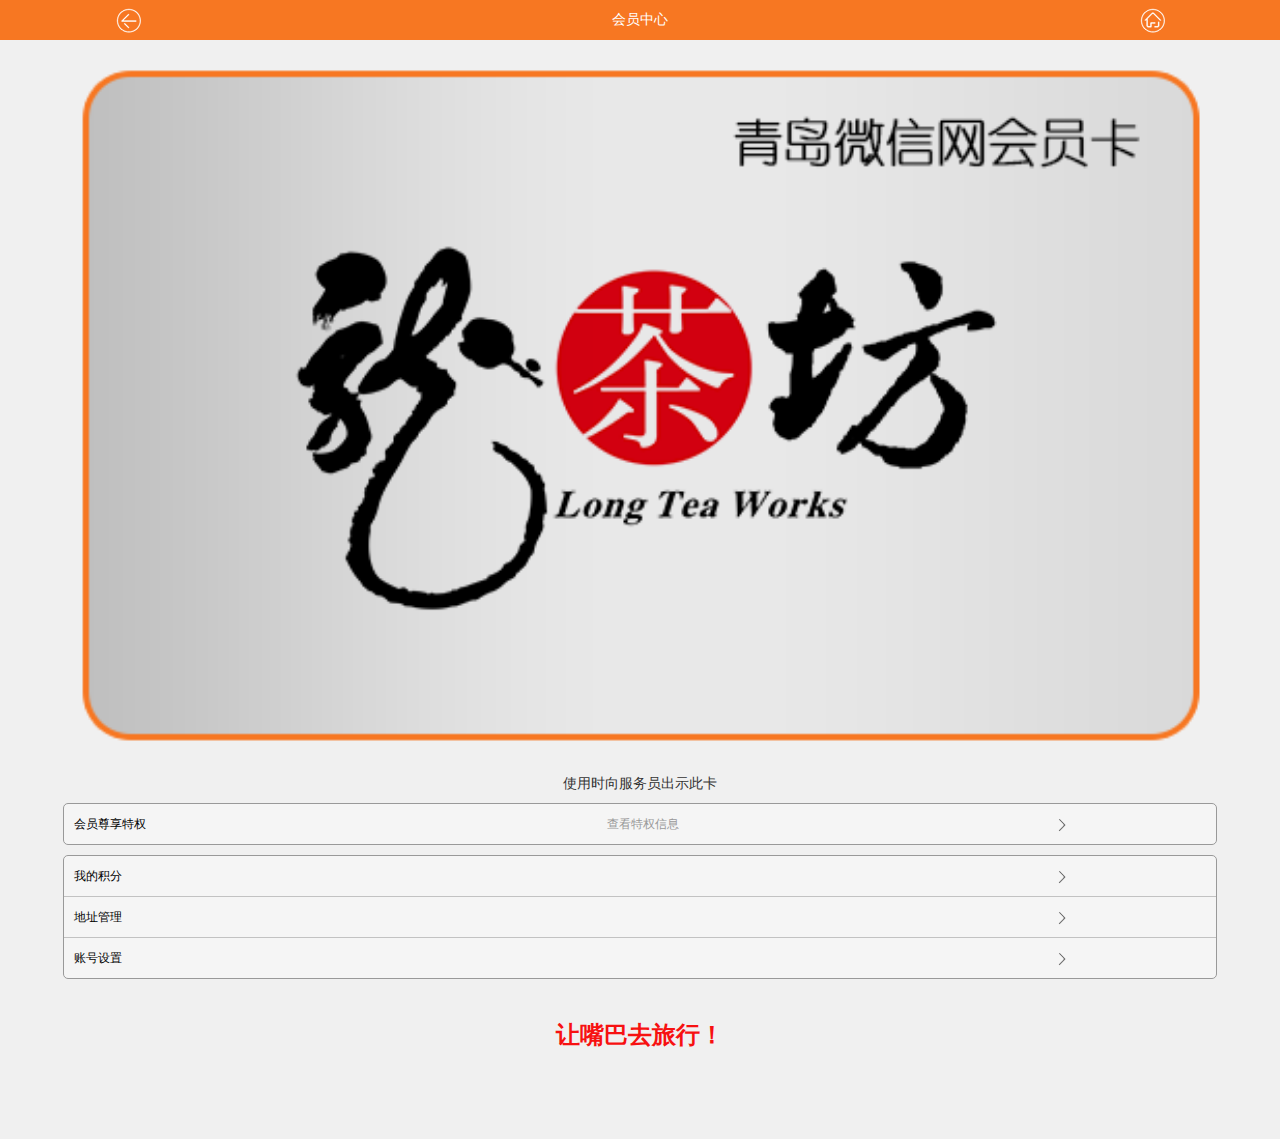
<file: index.html>
<!DOCTYPE html PUBLIC "-//W3C//DTD XHTML 1.0 Transitional//EN" "http://www.w3.org/TR/xhtml1/DTD/xhtml1-transitional.dtd">
<html xmlns="http://www.w3.org/1999/xhtml">
<head>
<meta http-equiv="Content-Type" content="text/html; charset=utf-8" />
<meta name="viewport" content="width=device-width,initial-scale=1,minimum-scale=1,maximum-scale=1,user-scalable=0"/>

<link type="text/css" href="css/css.css" rel="stylesheet"/>
<title>会员中心</title>
</head>
<body style="background:#f0f0f0;">

<div class="content">
	<div class="ding">
        <table width="100%" border="0" cellspacing="0" cellpadding="0">
          <tr>
            <td class="xia"><img src="img/xia.png" width="25" height="25"/></td>
            <td class="huiyuan">会员中心</td>
            <td class="home"><img src="img/home.png" width="25" height="25"/></td>
          </tr>
        </table>
    </div>
    <div class="huiyuanka"><img src="img/t1.png" width="100%" height="auto"/></div>
    <div class="chushi">使用时向服务员出示此卡</div>
    
    <div class="kuang_1">
        <div class="yue">
                <div class="yue_1">会员尊享特权</div>
                <div class="yue_2">查看特权信息</div>
                <a href="tequan.html"><div class="jiantou"><img src="img/jian.png" width="30" height="31"/></div></a>
        </div>
    </div>

    <div class="kuang_2">
        <div class="yue">
            <div class="yue_1">我的积分</div>
            <a href="jifen.html"><div class="jiantou"><img src="img/jian.png" width="30" height="31"/></div></a>
        </div>
        <div style="width:100%; height:1px; background:#c2c2c2;"></div>

    	<div class="yue">
            <div class="yue_1">地址管理</div>
            <a href="address.html"><div class="jiantou"><img src="img/jian.png" width="30" height="31"/></div></a>
        </div>
        <div style="width:100%; height:1px; background:#c2c2c2;"></div>
        
        <div class="jifen">
        <div class="yue">
            <div class="yue_1">账号设置</div>
            <a href="zhanghao.html"><div class="jiantou"><img src="img/jian.png" width="30" height="31"/></div></a>
        </div>
        </div>
        
    </div>
    <div style="clear:both"></div>
    <div class="foot">让嘴巴去旅行！</div>
    <div style="width:100%; height:100px;"></div>
</div>
</body>
</html>
</file>
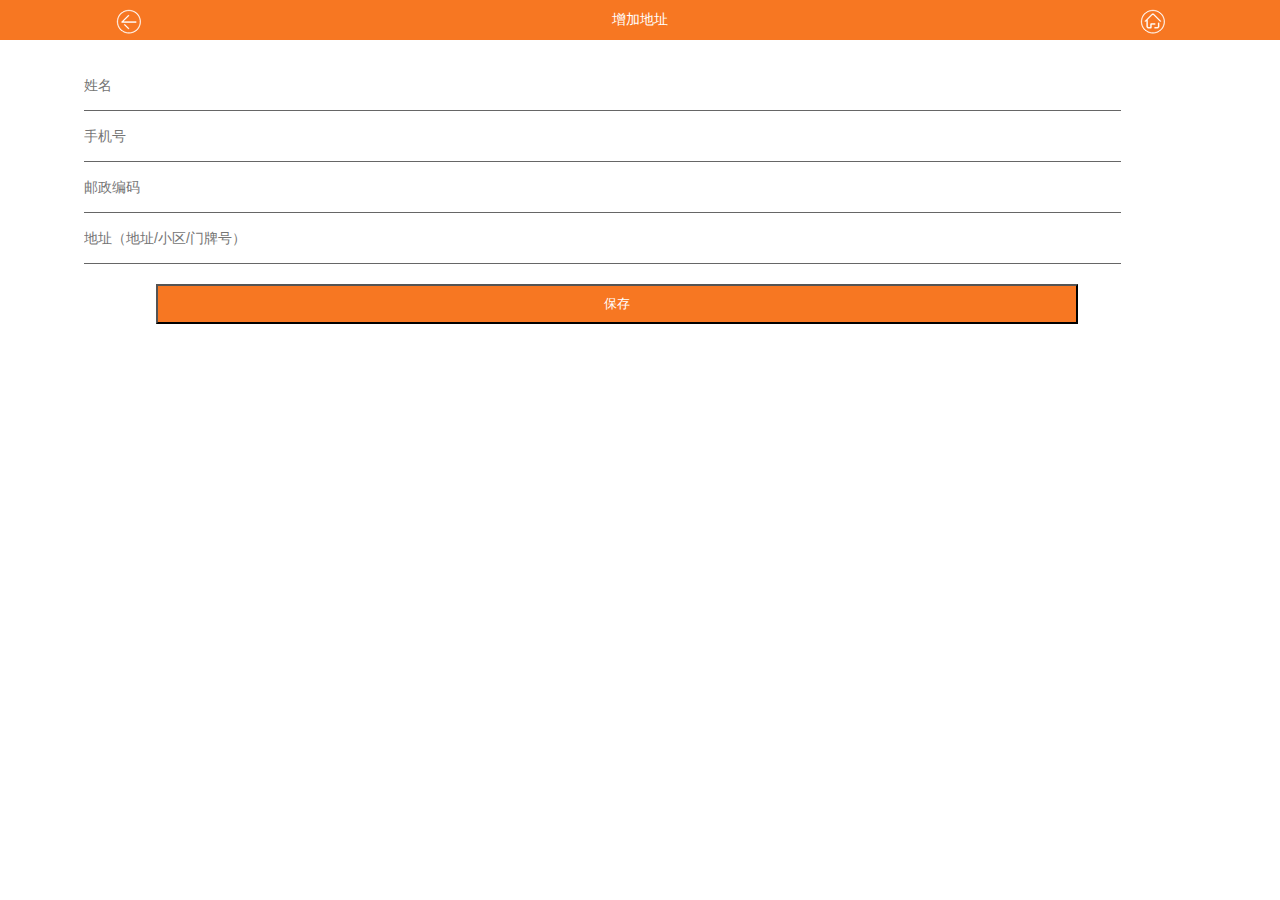
<file: add.html>
<!DOCTYPE html>
<html lang="en">
<head>
    <meta charset="UTF-8">
    <meta name="viewport" content="width=device-width, initial-scale=1.0">
    <meta http-equiv="X-UA-Compatible" content="ie=edge">

    <link type="text/css" href="css/css.css" rel="stylesheet"/>
    <title>增加地址</title>
</head>
<body>
    
        <div class="ding">
            <table width="100%" border="0" cellspacing="0" cellpadding="0">
                <tr>
                    <td class="xia"><a href="address.html"><img src="img/xia.png" width="25" height="25" align="center"/></a></td>
                    <td class="huiyuan">增加地址</td>
                    <td class="home"><img src="img/home.png" width="25" height="25" align="center"/></td>
                </tr>
            </table>
        </div>
        <div class="information">
            
                <input class="input1" type="text" placeholder="姓名" height="50px"/><br>
                <input class="input1" type="text" placeholder="手机号"/><br>
                <input class="input1" type="text" placeholder="邮政编码"/><br>
                <input class="input1" type="text" placeholder="地址（地址/小区/门牌号）"/><br>
                <input class="button" type="submit" value="保存"/>
            
        </div>
  
</body>
</html>
</file>
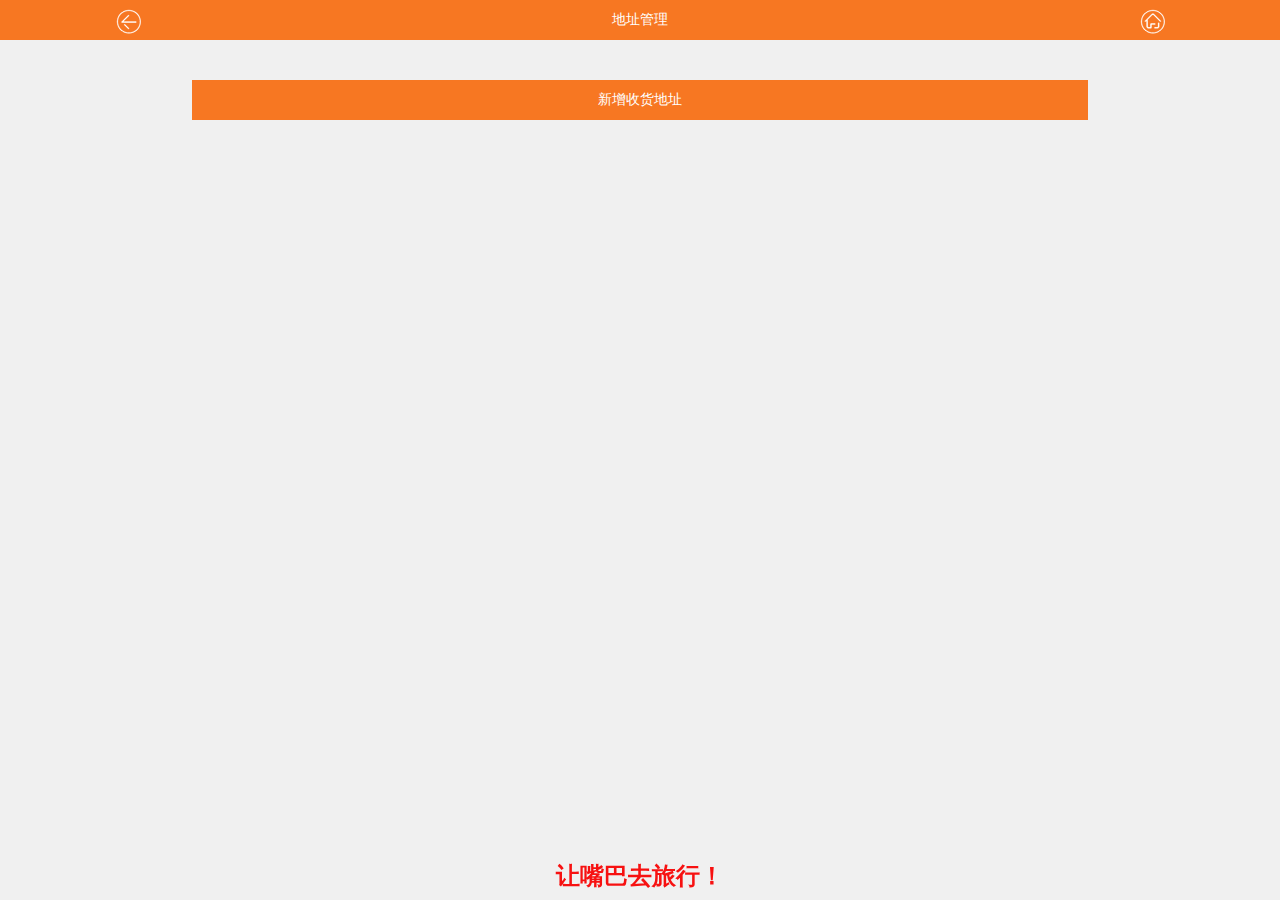
<file: address.html>
<!DOCTYPE html>
<html lang="en">
<head>
    <meta charset="UTF-8">
    <meta name="viewport" content="width=device-width, initial-scale=1.0">
    <meta http-equiv="X-UA-Compatible" content="ie=edge">

    <link type="text/css" href="css/css.css" rel="stylesheet"/>
    <title>地址管理</title>
</head>
<body style="background:#f0f0f0;">
    <div class="content">
        <div class="ding">
            <table width="100%" border="0" cellspacing="0" cellpadding="0">
                <tr>
                    <td class="xia"><a href="index.html"><img src="img/xia.png" width="25" height="25" align="center"/></a></td>
                    <td class="huiyuan">地址管理</td>
                    <td class="home"><img src="img/home.png" width="25" height="25" align="center"/></td>
                </tr>
            </table>
        </div> 
        <a href="add.html" class="address">
            <div class="add">
               <p class="p">新增收货地址</p>
            </div>
        </a>
        <div style="clear:both"></div>
        <div class="foot_1">让嘴巴去旅行！</div>
        <div style="width:100%; height:100px;"></div>
    </div>
    
</body>
</html>
</file>
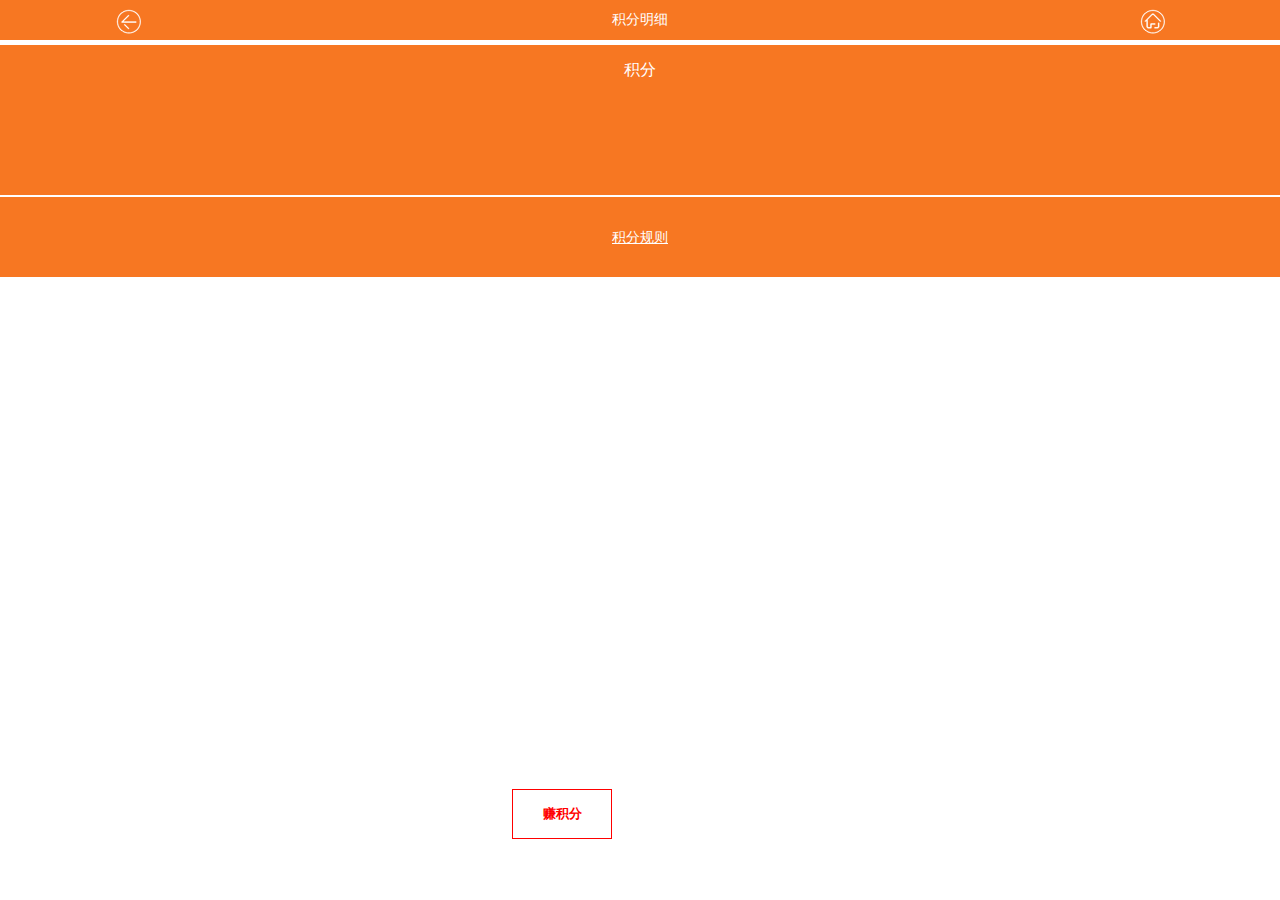
<file: jifen.html>
<!DOCTYPE html>
<html lang="en">
<head>
    <meta charset="UTF-8">
    <meta name="viewport" content="width=device-width, initial-scale=1.0">
    <meta http-equiv="X-UA-Compatible" content="ie=edge">
    <script
       src="http://code.jquery.com/jquery-2.0.0.min.js"
       integrity="sha256-1IKHGl6UjLSIT6CXLqmKgavKBXtr0/jJlaGMEkh+dhw="
       crossorigin="anonymous">
    </script>
    <script type="text/javascript" src="js/getJfen.js"></script>

    <link type="text/css" href="css/css.css" rel="stylesheet"/>
    <title>会员活动</title>
</head>
<body>
    <div class="content">
            <div class="ding">
                    <table width="100%" border="0" cellspacing="0" cellpadding="0">
                      <tr>
                        <td class="xia"><a href="index.html"><img src="img/xia.png" width="25" height="25" align="center"/></a></td>
                        <td class="huiyuan">积分明细</td>
                        <td class="home"><img src="img/home.png" width="25" height="25" align="center"/></td>
                      </tr>
                    </table>
                </div> 
        
        <div class="score1">
            <span  class="span1">积分</span>
        </div>
        <div class="score2" id="integralQuantity">
            <!-- <section class="span2"  >2</section>此处需要从后台获取用户积分！ -->
        </div>
        <div class="score3">
            <a href="rule.html">积分规则</a>
        </div>
        <button type="button" class="button2" onclick="window.location.href='rule.html'">赚积分</button>

    </div>


    
</body>
</html>
</file>
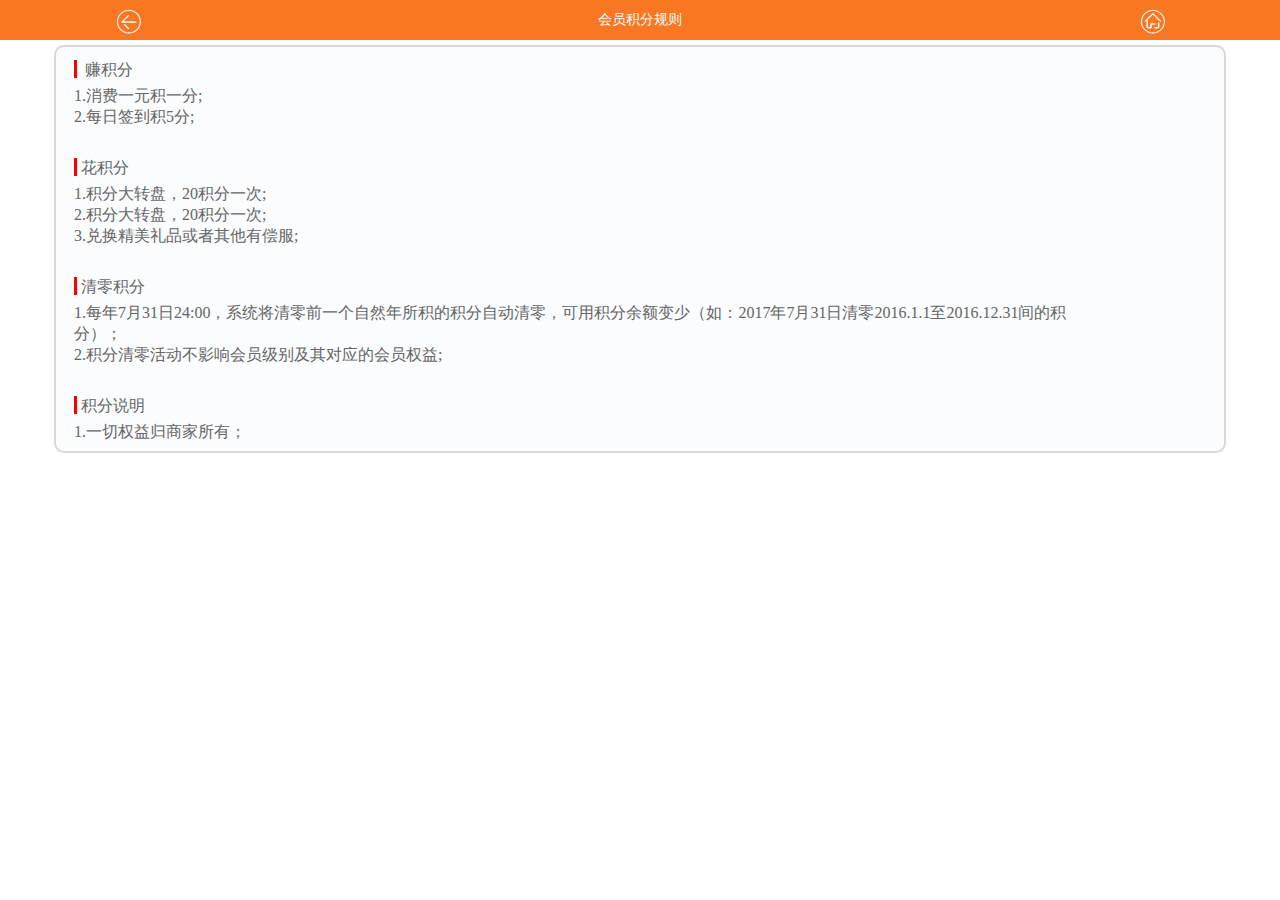
<file: rule.html>
<!DOCTYPE html>
<html lang="en">
<head>
    <meta charset="UTF-8">
    <meta name="viewport" content="width=device-width, initial-scale=1.0">
    <meta http-equiv="X-UA-Compatible" content="ie=edge">

    <link type="text/css" href="css/css.css" rel="stylesheet"/>
    <title>会员积分规则</title>
</head>
<body>
   
        <div class="ding">
            <table width="100%" border="0" cellspacing="0" cellpadding="0">
                <tr>
                    <td class="xia"><a href="jifen.html"><img src="img/xia.png" width="25" height="25" align="center"/></a></td>
                    <td class="huiyuan">会员积分规则</td>
                    <td class="home"><img src="img/home.png" width="25" height="25" align="center"/></td>
                </tr>
            </table>
        </div>
        
        <div class="meihua">
            <div class="mingxi1">
                <div class="tip"></div>
                  &nbsp 赚积分
            </div>
            <div class="mingxi2">
                <ol>
                    <li>1.消费一元积一分;</li>
                    <li>2.每日签到积5分;</li>
                </ol>
            </div>
         
            

            <div class="mingxi1" style="margin-top:30px">
                <div class="tip"></div>
                    &nbsp花积分
            </div>
            <div class="mingxi2">
                <ol>
                    <li>1.积分大转盘，20积分一次;</li>
                    <li>2.积分大转盘，20积分一次;</li>
                    <li>3.兑换精美礼品或者其他有偿服;</li>
                </ol>
            </div>

            <div class="mingxi1" style="margin-top:30px">
                <div class="tip"></div>
                  &nbsp清零积分
            </div>
            <div class="mingxi2">
                <ol type="a">
                    <li>1.每年7月31日24:00，系统将清零前一个自然年所积的积分自动清零，可用积分余额变少（如：2017年7月31日清零2016.1.1至2016.12.31间的积分）；</li>
                    <li>2.积分清零活动不影响会员级别及其对应的会员权益;</li>
                </ol>
            </div>

            <div class="mingxi1" style="margin-top:30px">
                <div class="tip"></div>
                  &nbsp积分说明
            </div>
            <div class="mingxi2">
                <ol type="a">
                    <li>1.一切权益归商家所有；</li>
                </ol>
            </div>
        </div>

</body>
</html>
</file>
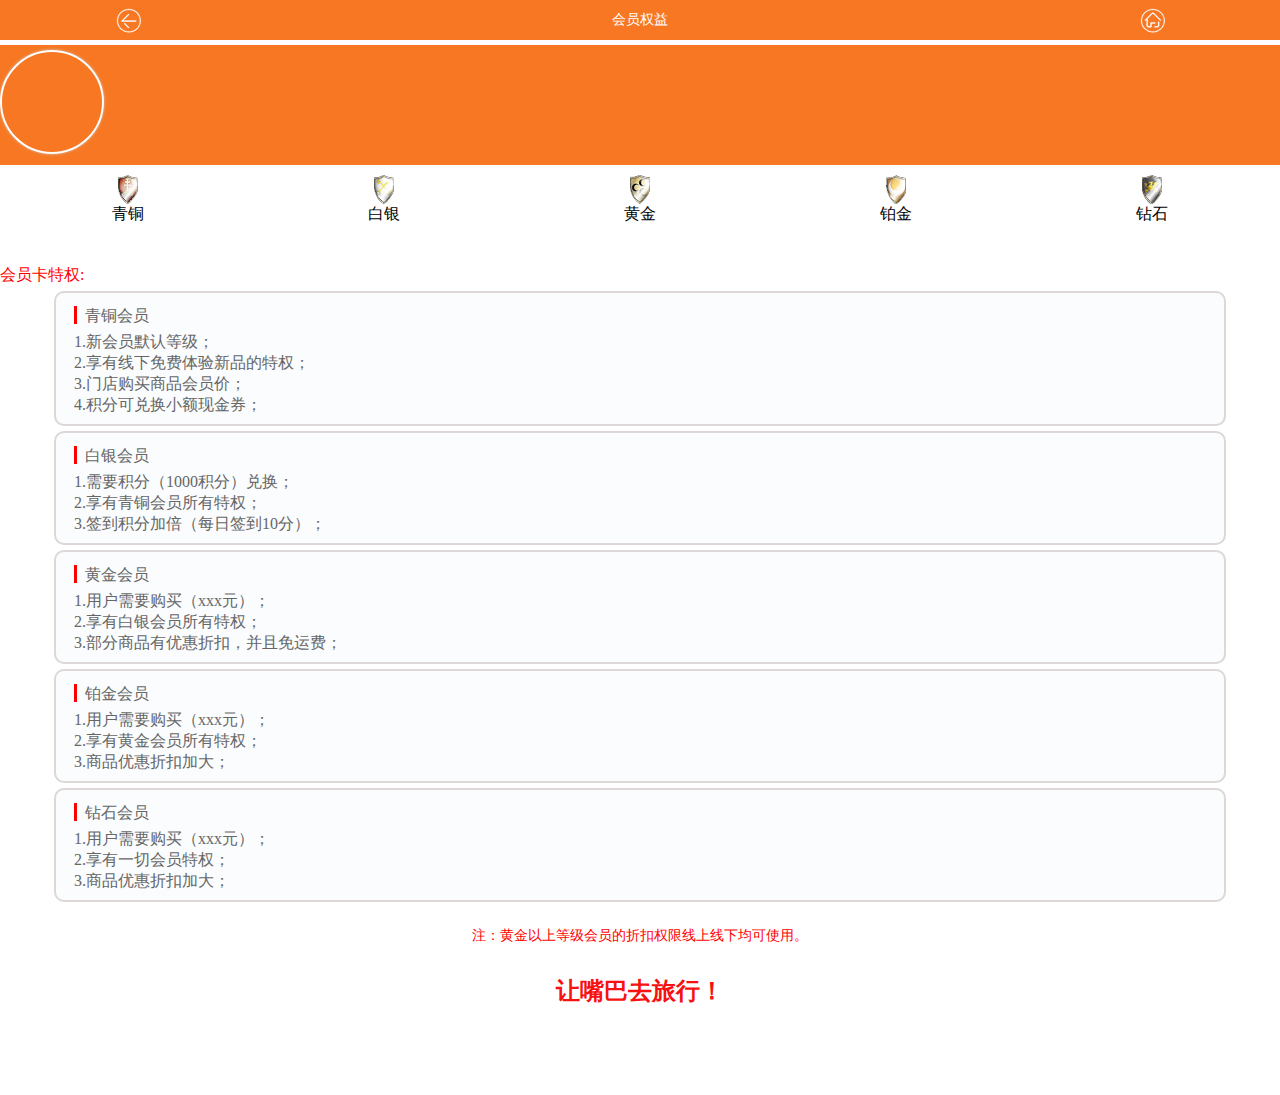
<file: tequan.html>
<!DOCTYPE html PUBLIC "-//W3C//DTD XHTML 1.0 Transitional//EN" "http://www.w3.org/TR/xhtml1/DTD/xhtml1-transitional.dtd">
<html xmlns="http://www.w3.org/1999/xhtml">
<head>
<meta http-equiv="Content-Type" content="text/html; charset=utf-8" />
<meta name="viewport" content="width=device-width,initial-scale=1,minimum-scale=1,maximum-scale=1,user-scalable=0"/>
<script
src="http://code.jquery.com/jquery-2.0.0.min.js"
  integrity="sha256-1IKHGl6UjLSIT6CXLqmKgavKBXtr0/jJlaGMEkh+dhw="
  crossorigin="anonymous">
</script>
<link type="text/css" href="css/css.css" rel="stylesheet"/>
<script type="text/javascript" src="js/getData.js"></script>

<title>会员权益</title>
</head>

<body>
<div class="content">
	<div class="ding">
        <table width="100%" border="0" cellspacing="0" cellpadding="0">
          <tr>
            <td class="xia"><a href="index.html"><img src="img/xia.png" width="25" height="25" /></a></td>
            <td class="huiyuan">会员权益</td>
            <td class="home"><img src="img/home.png" width="25" height="25"/></td>
          </tr>
        </table>
    </div> 
        <div class="imgtest">
            <figure class="touxiang">
                <div id="icon"> 
                    <!-- <img src="img/t1.png" /> -->
                </div> 
            </figure>
            <div class="shenfen" id="phoneAndLevel">
                    <!--此处需要获取后台数据 -->
                <!-- <p class="p1">15579218252</p>
                <p class="p1">铜卡会员</p> -->
            </div>
        </div>
        <div class="icon">
          <div class="vo"><img src="img/tongka.gif"/><p>青铜</p></div>
          <div class="vo"><img src="img/yinka.gif"/><p>白银</p></div>
          <div class="vo"><img src="img/jinka.gif"/><p>黄金</p></div>
          <div class="vo"><img src="img/bojin.gif"/><p>铂金</p></div> 
          <div class="vo"><img src="img/heizuan.gif"/><p>钻石</p></div>                 
        </div>

    <div class="bai_1">

      <div style="color:red;font-size:16px">会员卡特权:</div>
    <div class="meihua">
      <div class="mingxi1">
        <div class="tip"></div>
           &nbsp 青铜会员
      </div>
      <div class="mingxi2">
          <ol>
            <li>1.新会员默认等级；</li>
            <li>2.享有线下免费体验新品的特权；</li>
            <li>3.门店购买商品会员价；</li>
            <li>4.积分可兑换小额现金券；</li>
          </ol>
      </div>
    </div>

    <div class="meihua">
      <div class="mingxi1">
        <div class="tip"></div>
           &nbsp 白银会员
      </div>
      <div class="mingxi2">
          <ol>
            <li>1.需要积分（1000积分）兑换；</li>
            <li>2.享有青铜会员所有特权；</li>
            <li>3.签到积分加倍（每日签到10分）；</li>
          </ol>
      </div>
    </div>

    <div class="meihua">
      <div class="mingxi1">
        <div class="tip"></div>
           &nbsp 黄金会员
      </div>
      <div class="mingxi2">
          <ol>
            <li>1.用户需要购买（xxx元）；</li>
            <li>2.享有白银会员所有特权；</li>
            <li>3.部分商品有优惠折扣，并且免运费；</li>
          </ol>
      </div>
    </div>

    <div class="meihua">
      <div class="mingxi1">
        <div class="tip"></div>
             &nbsp 铂金会员
      </div>
      <div class="mingxi2">
          <ol>
            <li>1.用户需要购买（xxx元）；</li>
            <li>2.享有黄金会员所有特权；</li>
            <li>3.商品优惠折扣加大；</li>
          </ol>
      </div>
    </div>

    <div class="meihua">
      <div class="mingxi1">
          <div class="tip"></div>
               &nbsp 钻石会员
        </div>
        <div class="mingxi2">
            <ol>
              <li>1.用户需要购买（xxx元）；</li>
              <li>2.享有一切会员特权；</li>
              <li>3.商品优惠折扣加大；</li>
            </ol>
        </div>
      </div>
        <div class="annotation">注：黄金以上等级会员的折扣权限线上线下均可使用。</div>

    </div>  

    <div style="clear:both"></div>
    <div class="foot">让嘴巴去旅行！</div>
    <div style="width:100%; height:100px;"></div>
</div>

</body>
</html>
</file>
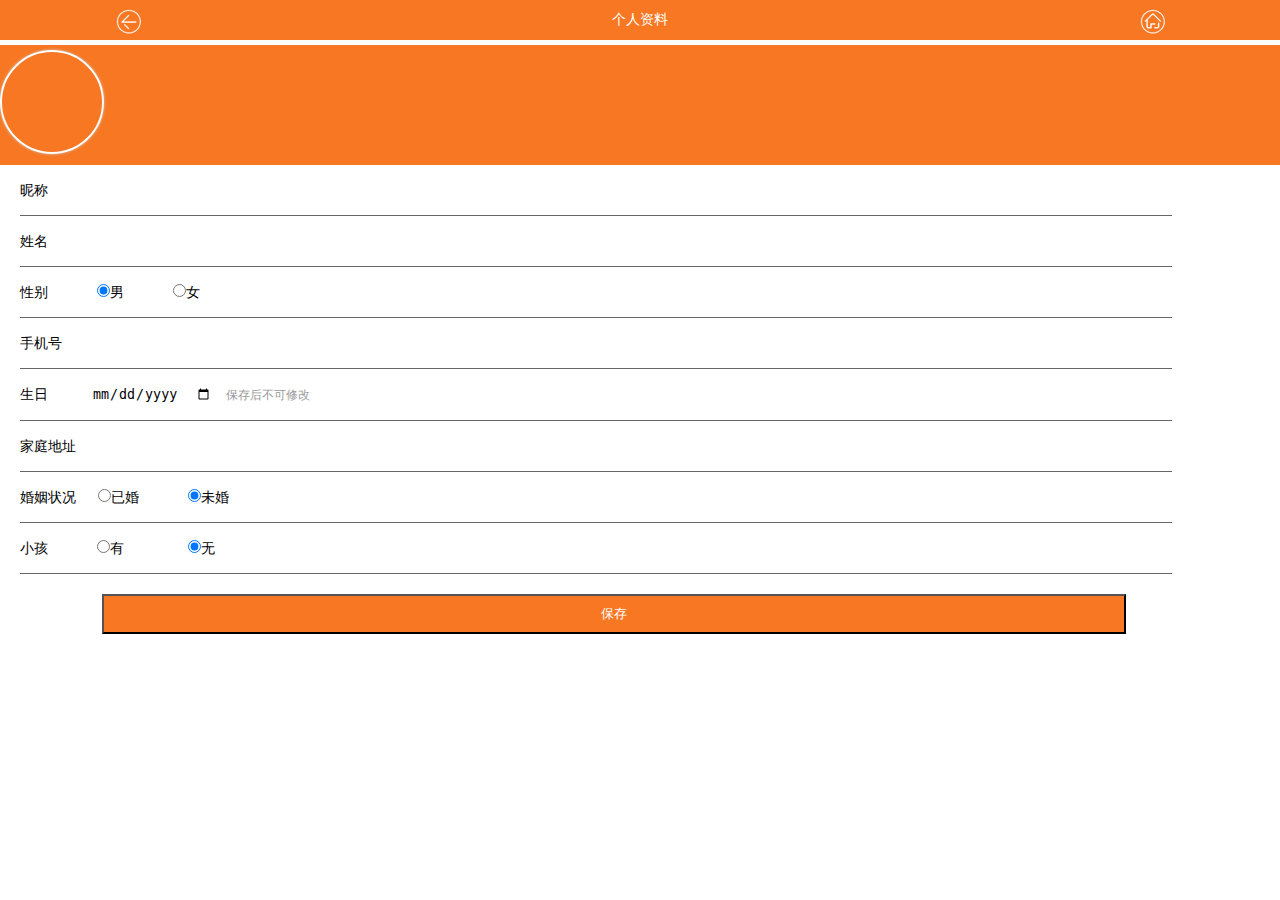
<file: zhanghao.html>
<!DOCTYPE html>
<html lang="en">
<head>
    <meta charset="UTF-8">
    <meta name="viewport" content="width=device-width, initial-scale=1.0">
    <meta http-equiv="X-UA-Compatible" content="ie=edge">
    <script
        src="http://code.jquery.com/jquery-2.0.0.min.js"
        integrity="sha256-1IKHGl6UjLSIT6CXLqmKgavKBXtr0/jJlaGMEkh+dhw="
        crossorigin="anonymous">
    </script>    
    <script type="text/javascript" src="js/getData.js"></script>                
    <link type="text/css" href="css/css.css" rel="stylesheet"/>
    
    <title>会员修改资料</title>
    <script type="text/javascript" src="js/checkInformation.js"></script>
   
</head>
<body>
    <div class="ding">
        <table width="100%" border="0" cellspacing="0" cellpadding="0">
            <tr>
                <td class="xia"><a href="index.html"><img src="img/xia.png" width="25" height="25" align="center"/></a></td>
                <td class="huiyuan">个人资料</td>
                <td class="home"><img src="img/home.png" width="25" height="25" align="center"/></td>
            </tr>
        </table>
    </div>

    <div class="imgtest">
        <figure class="touxiang">
            <div id="icon">
                <!-- <img src="img/t1.png" /> -->
            </div> 
        </figure>
        <div class="shenfen" id="phoneAndLevel">
            <!--此处需要获取后台数据 -->
                <!-- <p class="p1">15579218252</p>
                <p class="p1">铜卡会员</p> -->
        </div>
    </div>

        <div>
                <div class="input1">
                    <label class="lable1">
                        昵称
                    </label>
                    &nbsp
                    <input id="name" class="input2" type="text" height="50px"/>
                </div>
                <div class="input1">
                    <label class="lable1">
                        姓名
                    </label>
                    <input id="realName" class="input2" type="text" style="margin-left:45px"/>
                </div>
                <div class="input1">
                    <label class="lable1">
                        性别
                    </label>
                    
                    <input type="radio" name="gender" value="男" id="sex" checked style="margin-left:45px"/>男
                    <input type="radio" name="gender" value="女" id="sex" style="margin-left:45px"/>女
                 </div>
                 <div class="input1">
                     <label class="lable1">
                         手机号
                     </label>
                     <input id="phone" class="input2" type="text" style="margin-left:31px"/>
                 </div>
                 <div class="input1">
                     <label class="lable1">
                         生日
                     </label>
                     <input id="birthday" type="date" style="margin-left:40px" class="input3" onfocus="this.blur()"/>
                     <label class="limit">保存后不可修改</label>
                 </div>
                 <div class="input1">
                     <label class="lable1">
                         家庭地址
                     </label>
                     <input id="address" class="input2" style="margin-left:18px" type="text"/>
                     
                 </div>
                 <div class="input1">
                    <label class="lable1">婚姻状况</label>
                   
                    <input type="radio" name="marriage" value="1" height="50px" style="margin-left:18px"/>已婚
                    
                    <input type="radio" name="marriage" value="0" height="50px" checked style="margin-left:45px"/>未婚
                 </div>
                 <div class="input1">
                     <label class="lable1">小孩</label>
                    
                     <input type="radio" name="kid" value="1" height="50px" style="margin-left:45px"/>有
                     
                     <input type="radio" name="kid" value="0" height="50px" checked style="margin-left:60px"/>无
                 </div>
                
                <button class="button" type="button" onclick="check()" id="saveData">保存</button>  
        </div>
        
    
</body>
</html>
</file>
<file: css/css.css>
@charset "utf-8";
*{ margin:0; padding:0; list-style:none;}
	input[type="button"], 
	input[type="submit"], 
	input[type="reset"] 
	{
	-webkit-appearance: none;}
	
a{color:#000; border:0px; text-decoration: none;}
.content{ margin:0px auto; width:100%; height:auto; left:0px; right:0px; top:0px; bottom:0px;}
.ding{ width:100%; background:#f77722; height:40px;}
.huiyuan{width:60%;  text-align:center; height:40px; line-height:40px; color:#FFF; font-size:14px;}
.xia{ width:20%;  height:40px; line-height:40px; text-align:center;overflow: hidden;}
.home{ width:20%; height:40px; line-height:40px; text-align:center; overflow: hidden;}
.huiyuanka{ width:90%; text-align:center; margin:10px auto;}
.chushi{width:90%; text-align:center; margin:10px auto; color:#333; font-size:14px;}
.kuang{width:90%; margin:10px auto; border:#999 1px solid; height:80px; border-radius:5px; background:#f5f5f5;}
.kuang_1{width:90%; margin:10px auto; border:#999 1px solid; height:40px; border-radius:5px; background:#f5f5f5;}
.kuang_2{width:90%; margin:10px auto; border:#999 1px solid; height:auto; border-radius:5px; background:#f5f5f5;}
.yue{ width:100%; height:40px; line-height:40px; margin:0px auto;}
.jifen{ width:100%; height:40px; line-height:40px; margin:0px auto;}

.tubiao{ width:20%; float:left; margin-top:5px; margin-left:10px; }
.yueyue{ width:35%; float:left; font-size:12px; }
.jiantou{ width:15%; float:right; margin-top:5px; }

.yue_1{width:45%; float:left; font-size:12px; margin-left:10px;}
.yue_11{width:40%; float:left; font-size:12px; margin-left:10px;}

.yue_2{width:30%; float:left; font-size:12px; margin-left:15px; color:#999;}
.yue_22{width:15%; float:left; font-size:12px; margin-left:15px; color:#090;}
.yue_222{width:15%; float:left; font-size:12px; margin-left:15px; color:#F00;}
.yue_2222{width:50%; float:left; font-size:12px; margin-left:15px; color:#090;}
.yue_3{width:25%; float:left; font-size:12px; margin-left:15px; color:#999; text-align:left;}
.dingdan{ width:90%; margin:10px auto; font-size:14px; }

.big{ width:100%; margin:10px auto; text-align:left;}
.big_1{ width:100%; margin:10px auto; text-align:left; font-size:12px;}
.zz{ float:left; width:40%; margin-left:15px;}
.yy{ float:right; width:40%; text-align:right; margin-right:20px;}
.yy_1{ float:right; width:40%; text-align:right; margin-right:20px; color:#090;}

.bigxia{ width:100%; margin:20px auto; }
.tp{ float:left; width:20%; margin-left:10px;}
.wz{ float:right; width:70%; margin-top:10px; text-align:right; margin-right:10px;}
.wzz{ width:50%; float:left; font-size:12px; color:#333; text-align:left;}
.wzj{ width:20%; float:left;font-size:12px; color:#333; text-align:left;}
.wzy{ width:30%; float:left;font-size:12px; color:#333;}

.bai{ width:100%; background:#FFF; margin-top:10px;}
.bai_1{ width:100%; background:#FFF; margin-top:10px; height:auto;}
.yu{ font-size:14px; margin-left:10px; height:30px; line-height:30px;}
.zzz{ width:90%; font-size:16px; color:#666; line-height:30px; margin-left:20px;}
.foot{ width:100%; height:20px; text-align:center; margin:0px auto; font-size:24px;font-weight: bold;
	 color:rgb(247, 17, 17); margin-top:30px;}
.foot_1{ width:100%; height:20px; text-align:center; margin:0px auto; font-size:24px;font-weight: bold;
	color:rgb(247, 17, 17);position: fixed;bottom: 20px;}
.add{ width: 70%;height: 40px;line-height: 40px;margin: 40px auto;background: #f77722;}
.p{ text-align: center;font-size: 14px;color: white;}

.information{ width: 90%;height: auto; margin:20px auto;}
.input1 {
	font-family:Tahoma, Arial, 宋体;
	font-size: 14px;
	line-height:50px;
	width: 90%;
	COLOR: #000000;
	border-top-style: none;
	border-right-style: none;
	border-bottom-style: solid;
	border-left-style: none;
	border-bottom-color: #666;
	border-top-width: 0px;
	border-right-width: 0px;
	border-bottom-width: 1px;
	border-left-width: 0px;
	margin-left: 20px;
	}
.input2 {
		font-family:Tahoma, Arial, 宋体;
		font-size: 14px;
		line-height:50px;
		width: 60%;
		COLOR: #000000;
		border-top-style: none;
		border-right-style: none;
		border-bottom-style: none;
		border-left-style: none;
		border-bottom-color: #666;
		border-top-width: 0px;
		border-right-width: 0px;
		border-bottom-width: 1px;
		border-left-width: 0px;
		margin-left: 40px;
		}
.input3{border: none;}
.lable1{width: 15px;}
.button {width: 80%;height: 40px;margin: 20px auto;margin-left: 8%; background-color: #f77722;color: white;}
.button2{width: 100px;height: 50px;border-style:solid;border-width: 1px;color: red;font-weight: bold;
	border-color: #F00;background-color: white;margin-top: 40%; margin-left: 40%;}
.imgtest{
	margin-top: 5px;
	width: 100%;
	height: 120px;
	overflow:hidden;
    background-color:#f77722;}
.list_ul figcaption p{
	font-size:12px;
	color:#aaa;}
.imgtest figure div{
	display:inline-block;
	margin:5px auto;
	width:100px;
	height:100px;
	border-radius:100px;
	border:2px solid #fff;
	overflow:hidden;
	-webkit-box-shadow:0 0 3px #ccc;
	box-shadow:0 0 3px #ccc;}
.imgtest img{width:100%;
	min-height:100%; text-align:center;}
.touxiang{float: left;width: 30%;}
.shenfen{float: left; height: 120px;width: 40%;}
.p1{margin-top: 20px;margin-left: 5px;color: white;}
.span{ margin-top: 10px;width:100%;text-align:center;display:block;font-size:12px;color:red;}
.score1{ width: 100%;height:50px;background-color: #f77722;
	     margin-top: 5px;text-align: center;line-height: 50px;overflow: hidden;}
.score2{ width: 100%;height:100px;background-color: #f77722;
		 text-align: center;line-height: 100px;overflow: hidden;}
.score3{height: 80px;width: 100%;background-color: #f77722;
		margin-top: 2px;text-align: center;line-height: 80px;overflow: hidden;}
.score3 a{color: white;font-size: 14px;}
.score3 a:link{text-decoration: underline white;}
.span1{
	display: block;
	font-size: 16px;
	color: white;
	}
.span2{
	display: block;
	color: white;
	font-family:'Hiragino Sans GB', 'Microsoft YaHei', sans-serif;
	font-size: 50px;
	
	}
.tequan{width: 100%;height: auto;margin-top: 10px;}
.tequan ol{list-style: none;}
.tequan ol li{background: no-repeat 0px 4px;padding-left: 20px;}
.mingxi1{width:90%; font-size:16px; color:#666;margin-left: 10px;margin-top: 5px;}
.mingxi2{width:90%; font-size:16px; color:#666;margin-left: 10px;margin-top: 5px;}
.icon{width: 100%;height:80px;margin-top: 10px;}
.vo{width: 20%;height: 80px;float: left;
	display: table-cell;
	vertical-align: middle;
	text-align: center;}
.tip{float: left;width: 3px;height: 18px;background-color: #F00;}
.annotation{ margin-top: 25px;font-size: 14px;text-align: center;color: red;}
.meihua{margin: 0 auto; width:90%; padding:8px;margin-top: 5px;
	border:2px solid hsla(0, 11%, 76%, 0.582);background:#fafcfd;
	-moz-border-radius: 10px;
	-webkit-border-radius: 10px;}
.limit{margin-left: 10px;font-size: 12px;color: #999;}
</file>
